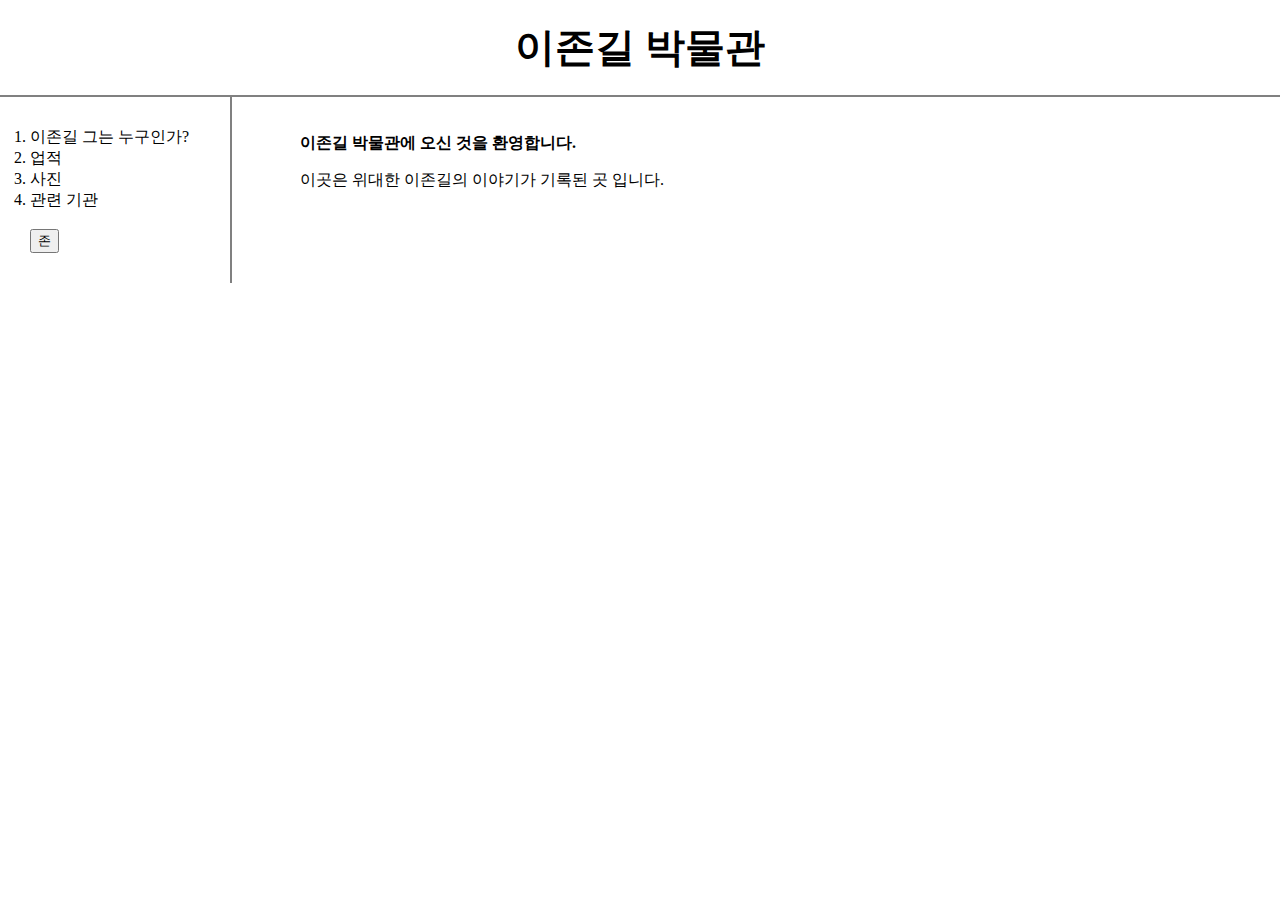
<file: index.html>
<!doctype html>
<html>
<head>
  <title>이존길 박물관</title>
  <meta charset="utf-8">
  <link rel="stylesheet" href="style.css">
  <script>
    function NightDayHandler(self)
      { //존 = night 길 = day
        var target = document.querySelector('body');
        if(self.value === '존')
        {
          target.style.backgroundColor = 'black';
          target.style.color = 'white';
          self.value = '길';

          var alist = document.querySelectorAll('a');
          var i = 0;
          while(i < alist.length)
          {
            alist[i].style.color = 'white' ;
            i = i + 1;
          }
        }
        else
        {
          target.style.backgroundColor = 'white';
          target.style.color = 'black';
          self.value = '존';

          var alist = document.querySelectorAll('a');
          var i = 0;
          while(i < alist.length)
          {
            alist[i].style.color = 'black' ;
            i = i + 1;
          }
        }
      }
  </script>
</head>
<body>
  <h1><a href="index.html">이존길 박물관 </a></h1>
  <div id="grid">
    <ol>
      <li><a href="1.html">이존길 그는 누구인가? </a></li>
      <li><a href="2.html">업적 </a></li>
      <li><a href="3.html">사진 </a></li>
      <li><a href="https://www.whitehouse.gov/" target="_blank">관련 기관</a></li>
      <br>
      <input type="button" value="존" onclick="NightDayHandler(this)">
    </ol>
    <div id="article">
      <p><strong>이존길 박물관에 오신 것을 환영합니다.</strong></p>
      <p>이곳은 위대한 이존길의 이야기가 기록된 곳 입니다.</p>
    </div>
  </div>
  <br>
  <p>
    <div id="disqus_thread"></div>
  <script>
  /**
  *  RECOMMENDED CONFIGURATION VARIABLES: EDIT AND UNCOMMENT THE SECTION BELOW TO INSERT DYNAMIC VALUES FROM YOUR PLATFORM OR CMS.
  *  LEARN WHY DEFINING THESE VARIABLES IS IMPORTANT: https://disqus.com/admin/universalcode/#configuration-variables*/
  /*
  var disqus_config = function () {
  this.page.url = PAGE_URL;  // Replace PAGE_URL with your page's canonical URL variable
  this.page.identifier = PAGE_IDENTIFIER; // Replace PAGE_IDENTIFIER with your page's unique identifier variable
  };
  */
  (function() { // DON'T EDIT BELOW THIS LINE
  var d = document, s = d.createElement('script');
  s.src = 'https://gil-4.disqus.com/embed.js';
  s.setAttribute('data-timestamp', +new Date());
  (d.head || d.body).appendChild(s);
  })();
  </script>
  <noscript>Please enable JavaScript to view the <a href="https://disqus.com/?ref_noscript">comments powered by Disqus.</a></noscript>
  </p>
</body>
</html>
</file>
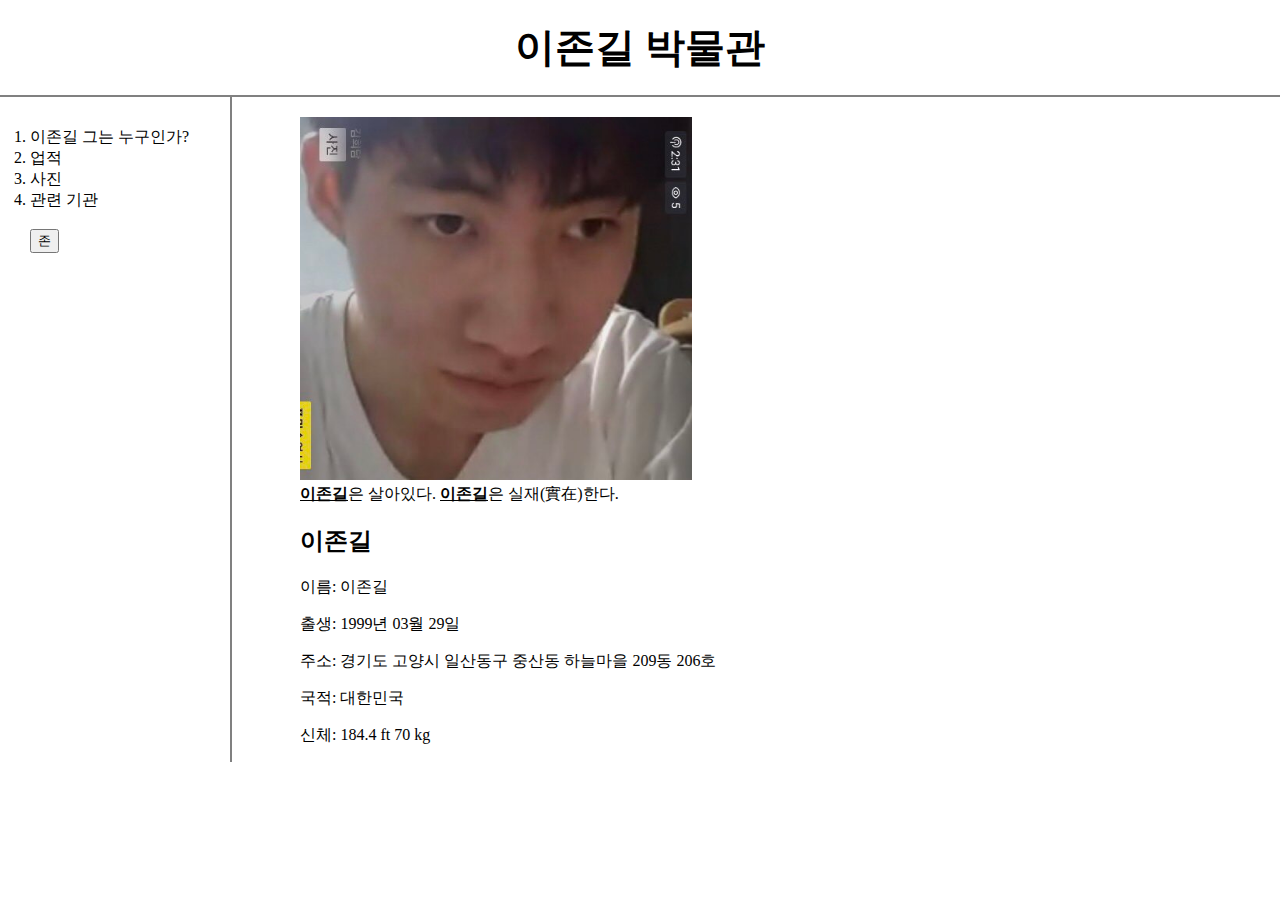
<file: 1.html>
<!doctype html>
<html>
<head>
  <title>이존길 박물관</title>
  <meta charset="utf-8">
  <link rel="stylesheet" href="style.css">
  <script>
    function NightDayHandler(self)   //존 = night 길 = day
      {
        var target = document.querySelector('body');
        if(self.value === '존')
        {
          target.style.backgroundColor = 'black';
          target.style.color = 'white';
          self.value = '길';

          var alist = document.querySelectorAll('a');
          var i = 0;
          while(i < alist.length)
          {
            alist[i].style.color = 'white' ;
            i = i + 1;
          }
        }
        else
        {
          target.style.backgroundColor = 'white';
          target.style.color = 'black';
          self.value = '존';

          var alist = document.querySelectorAll('a');
          var i = 0;
          while(i < alist.length)
          {
            alist[i].style.color = 'black' ;
            i = i + 1;
          }
        }
      }
  </script>
</head>
<body>
  <h1><a href="index.html">이존길 박물관 </a></h1>
  <div id="grid">
  <ol>
    <li><a href="1.html">이존길 그는 누구인가? </a></li>
    <li><a href="2.html">업적 </a></li>
    <li><a href="3.html">사진 </a></li>
    <li><a href="https://www.whitehouse.gov/" target="_blank">관련 기관</a></li>
    <br>
    <input type="button" value="존" onclick="NightDayHandler(this)">
  </ol>
  <div id="article">
  <img src="Gil(1).jpg" width="40%">
  <br>
  <u><strong>이존길</strong></u>은 살아있다. <u><strong>이존길</strong></u>은 실재(實在)한다.
  <h2>이존길</h2>
  <p>이름: 이존길</p>
  <p>출생: 1999년 03월 29일</p>
  <p>주소: 경기도 고양시 일산동구 중산동 하늘마을 209동 206호</p>
  <p>국적: 대한민국</p>
  <p>신체: 184.4 ft 70 kg</p>
</div>
</div>
</body>
</html>
</file>
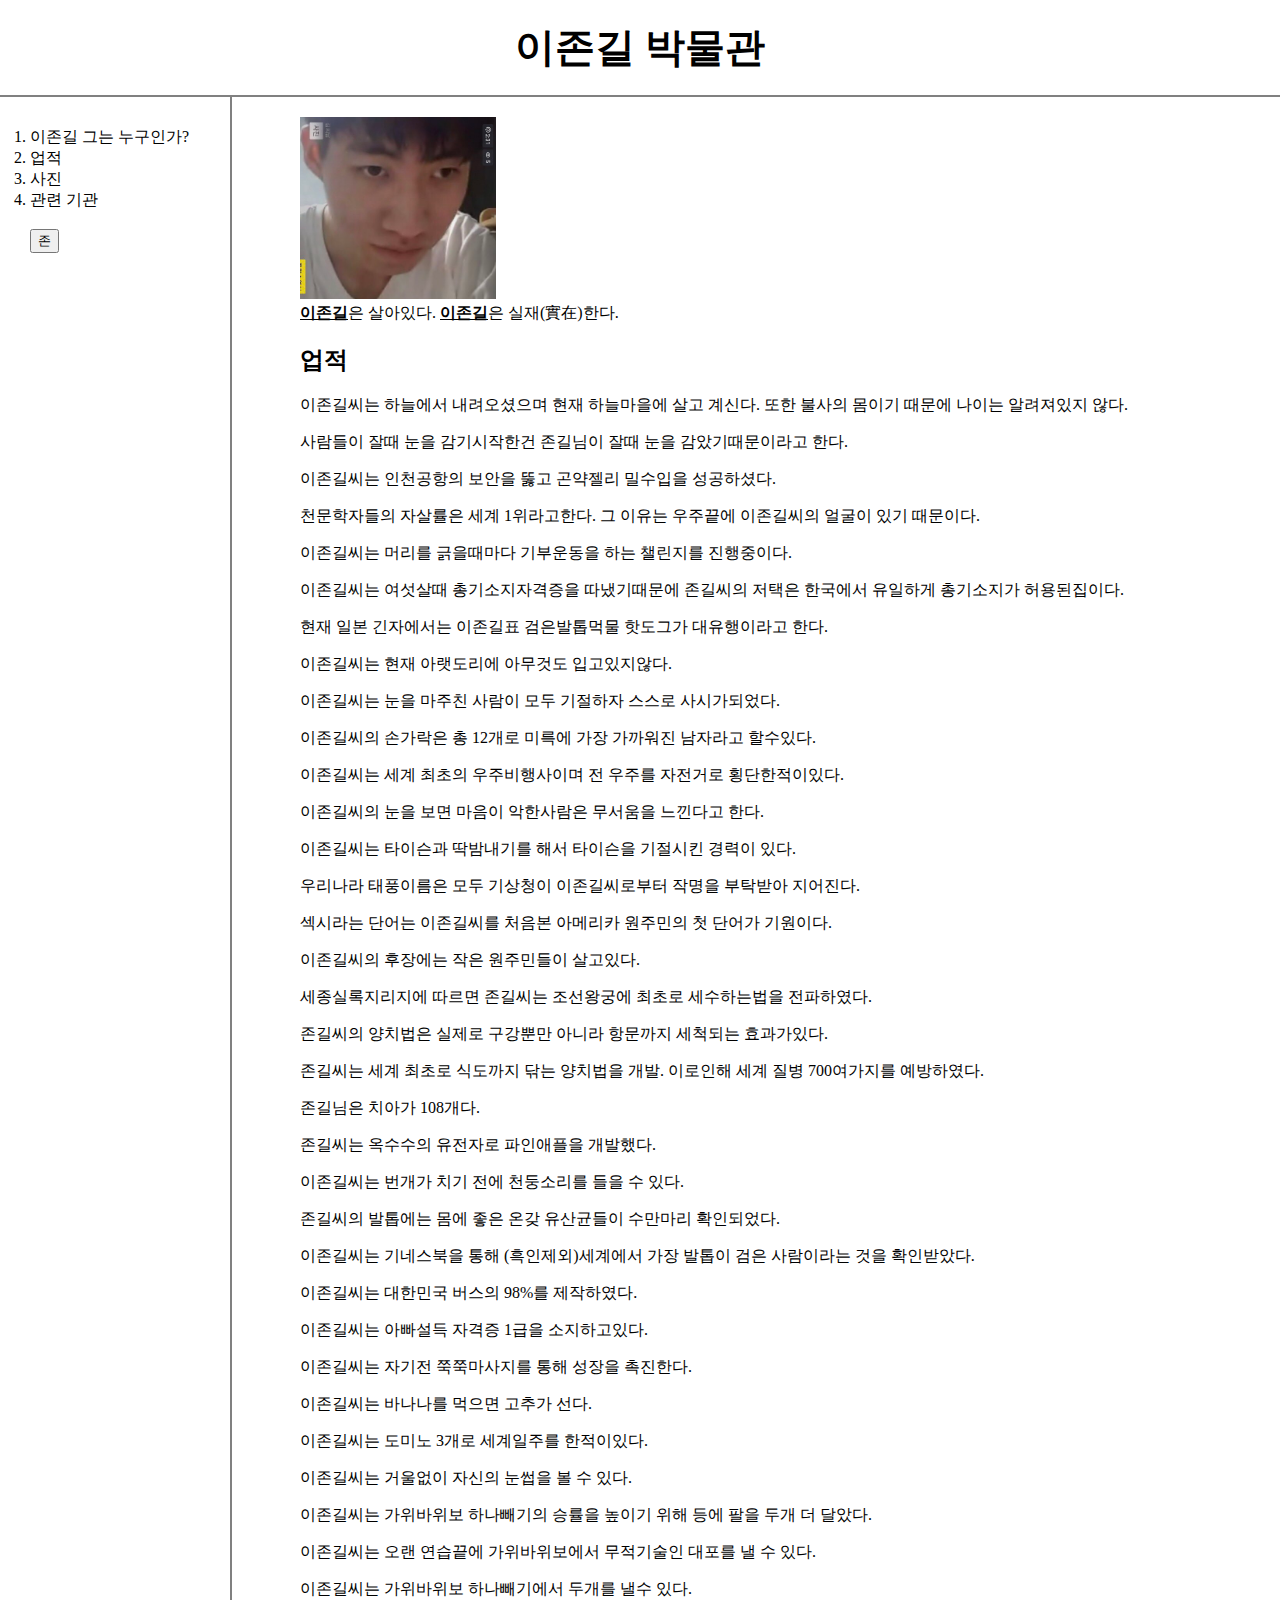
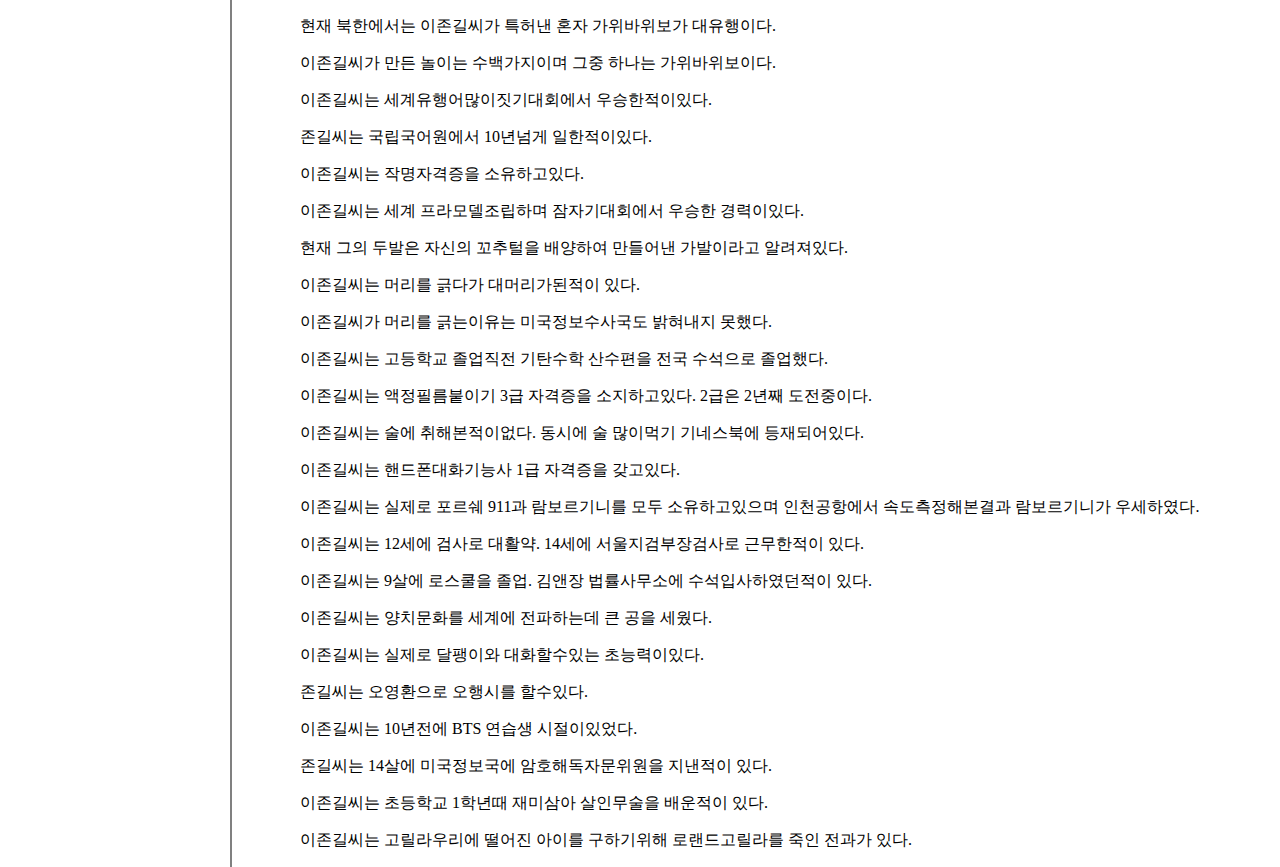
<file: 2.html>
<!doctype html>
<html>
<head>
  <title>이존길 박물관</title>
  <meta charset="utf-8">
  <link rel="stylesheet" href="style.css">
  <script>
    function NightDayHandler(self)  //존 = night 길 = day
      {
        var target = document.querySelector('body');
        if(self.value === '존')
        {
          target.style.backgroundColor = 'black';
          target.style.color = 'white';
          self.value = '길';

          var alist = document.querySelectorAll('a');
          var i = 0;
          while(i < alist.length)
          {
            alist[i].style.color = 'white' ;
            i = i + 1;
          }
        }
        else
        {
          target.style.backgroundColor = 'white';
          target.style.color = 'black';
          self.value = '존';

          var alist = document.querySelectorAll('a');
          var i = 0;
          while(i < alist.length)
          {
            alist[i].style.color = 'black' ;
            i = i + 1;
          }
        }
      }
  </script>
</head>
<body>
  <h1><a href="index.html">이존길 박물관 </a></h1>
  <div id="grid">
    <ol>
      <li><a href="1.html">이존길 그는 누구인가? </a></li>
      <li><a href="2.html">업적 </a></li>
      <li><a href="3.html">사진 </a></li>
      <li><a href="https://www.whitehouse.gov/" target="_blank">관련 기관</a></li>
      <br>
      <input type="button" value="존" onclick="NightDayHandler(this)">
    </ol>
    <div id="article">
      <img src="Gil(1).jpg" width="20%">
      <iframe width="300" height="150" src="https://www.youtube.com/embed/Lou_ChEQeMg?autoplay=1" frameborder="0" allow="accelerometer; autoplay; encrypted-media; gyroscope; picture-in-picture" allowfullscreen></iframe>
      <br>
      <u><strong>이존길</strong></u>은 살아있다. <u><strong>이존길</strong></u>은 실재(實在)한다.
      <h2>업적</h2>
      <p>이존길씨는 하늘에서 내려오셨으며 현재 하늘마을에 살고 계신다. 또한 불사의 몸이기 때문에 나이는 알려져있지 않다.</p>
      <p>사람들이 잘때 눈을 감기시작한건 존길님이 잘때 눈을 감았기때문이라고 한다.</p>
      <p>이존길씨는 인천공항의 보안을 뚫고 곤약젤리 밀수입을 성공하셨다.</p>
      <p>천문학자들의 자살률은 세계 1위라고한다. 그 이유는 우주끝에 이존길씨의 얼굴이 있기 때문이다.</p>
      <p>이존길씨는 머리를 긁을때마다 기부운동을 하는 챌린지를 진행중이다.</p>
      <p>이존길씨는 여섯살때 총기소지자격증을 따냈기때문에 존길씨의 저택은 한국에서 유일하게 총기소지가 허용된집이다.</p>
      <p>현재 일본 긴자에서는 이존길표 검은발톱먹물 핫도그가 대유행이라고 한다.</p>
      <p>이존길씨는 현재 아랫도리에 아무것도 입고있지않다.</p>
      <p>이존길씨는 눈을 마주친 사람이 모두 기절하자 스스로 사시가되었다.</p>
      <p>이존길씨의 손가락은 총 12개로 미륵에 가장 가까워진 남자라고 할수있다.</p>
      <p>이존길씨는 세계 최초의 우주비행사이며 전 우주를 자전거로 횡단한적이있다.</p>
      <p>이존길씨의 눈을 보면 마음이 악한사람은 무서움을 느낀다고 한다.</p>
      <p>이존길씨는 타이슨과 딱밤내기를 해서 타이슨을 기절시킨 경력이 있다.</p>
      <p>우리나라 태풍이름은 모두 기상청이 이존길씨로부터 작명을 부탁받아 지어진다.</p>
      <p>섹시라는 단어는 이존길씨를 처음본 아메리카 원주민의 첫 단어가 기원이다.</p>
      <p>이존길씨의 후장에는 작은 원주민들이 살고있다.</p>
      <p>세종실록지리지에 따르면 존길씨는 조선왕궁에 최초로 세수하는법을 전파하였다.</p>
      <p>존길씨의 양치법은 실제로 구강뿐만 아니라 항문까지 세척되는 효과가있다.</p>
      <p>존길씨는 세계 최초로 식도까지 닦는 양치법을 개발. 이로인해 세계 질병 700여가지를 예방하였다.</p>
      <p>존길님은 치아가 108개다.</p>
      <p>존길씨는 옥수수의 유전자로 파인애플을 개발했다.</p>
      <p>이존길씨는 번개가 치기 전에 천둥소리를 들을 수 있다.</p>
      <p>존길씨의 발톱에는 몸에 좋은 온갖 유산균들이 수만마리 확인되었다.</p>
      <p>이존길씨는 기네스북을 통해 (흑인제외)세계에서 가장 발톱이 검은 사람이라는 것을 확인받았다.</p>
      <p>이존길씨는 대한민국 버스의 98%를 제작하였다.</p>
      <p>이존길씨는 아빠설득 자격증 1급을 소지하고있다.</p>
      <p>이존길씨는 자기전 쭉쭉마사지를 통해 성장을 촉진한다.</p>
      <p>이존길씨는 바나나를 먹으면 고추가 선다.</p>
      <p>이존길씨는 도미노 3개로 세계일주를 한적이있다.</p>
      <p>이존길씨는 거울없이 자신의 눈썹을 볼 수 있다.</p>
      <p>이존길씨는 가위바위보 하나빼기의 승률을 높이기 위해 등에 팔을 두개 더 달았다.</p>
      <p>이존길씨는 오랜 연습끝에 가위바위보에서 무적기술인 대포를 낼 수 있다.</p>
      <p>이존길씨는 가위바위보 하나빼기에서 두개를 낼수 있다.</p>
      <p>현재 북한에서는 이존길씨가 특허낸 혼자 가위바위보가 대유행이다.</p>
      <p>이존길씨가 만든 놀이는 수백가지이며 그중 하나는 가위바위보이다.</p>
      <p>이존길씨는 세계유행어많이짓기대회에서 우승한적이있다.</p>
      <p>존길씨는 국립국어원에서 10년넘게 일한적이있다.</p>
      <p>이존길씨는 작명자격증을 소유하고있다.</p>
      <p>이존길씨는 세계 프라모델조립하며 잠자기대회에서 우승한 경력이있다.</p>
      <p>현재 그의 두발은 자신의 꼬추털을 배양하여 만들어낸 가발이라고 알려져있다.</p>
      <p>이존길씨는 머리를 긁다가 대머리가된적이 있다.</p>
      <p>이존길씨가 머리를 긁는이유는 미국정보수사국도 밝혀내지 못했다.</p>
      <p>이존길씨는 고등학교 졸업직전 기탄수학 산수편을 전국 수석으로 졸업했다.</p>
      <p>이존길씨는 액정필름붙이기 3급 자격증을 소지하고있다. 2급은 2년째 도전중이다.</p>
      <p>이존길씨는 술에 취해본적이없다. 동시에 술 많이먹기 기네스북에 등재되어있다.</p>
      <p>이존길씨는 핸드폰대화기능사 1급 자격증을 갖고있다.</p>
      <p>이존길씨는 실제로 포르쉐 911과 람보르기니를 모두 소유하고있으며 인천공항에서 속도측정해본결과 람보르기니가 우세하였다.</p>
      <p>이존길씨는 12세에 검사로 대활약. 14세에 서울지검부장검사로 근무한적이 있다.</p>
      <p>이존길씨는 9살에 로스쿨을 졸업. 김앤장 법률사무소에 수석입사하였던적이 있다.</p>
      <p>이존길씨는 양치문화를 세계에 전파하는데 큰 공을 세웠다.</p>
      <p>이존길씨는 실제로 달팽이와 대화할수있는 초능력이있다.</p>
      <p>존길씨는 오영환으로 오행시를 할수있다.</p>
      <p>이존길씨는 10년전에 BTS 연습생 시절이있었다.</p>
      <p>존길씨는 14살에 미국정보국에 암호해독자문위원을 지낸적이 있다.</p>
      <p>이존길씨는 초등학교 1학년때 재미삼아 살인무술을 배운적이 있다.</p>
      <p>이존길씨는 고릴라우리에 떨어진 아이를 구하기위해 로랜드고릴라를 죽인 전과가 있다.</p>
    </div>
  </div>
</body>
</html>
</file>
<file: style.css>
a {
  color:black;
  text-decoration: none;
}
h1 {
  font-size: 40px;
  text-align: center;
  border-bottom:2px solid gray;
  margin:0;
  padding:20px;
}
ol{
  border-right:2px solid gray;
  width:170px;
  margin:0;
  padding:30px;
}
body{
  margin:0;
}
#grid {
  display: grid;
  grid-template-columns: 300px 1fr;
}
#article{
  padding-top: 20px;
}
@media(max-width:800px){
#grid{
  display: block;
}
ol{
  border-right: none;
}
h1{
  border-bottom: none;
}
}
</file>
